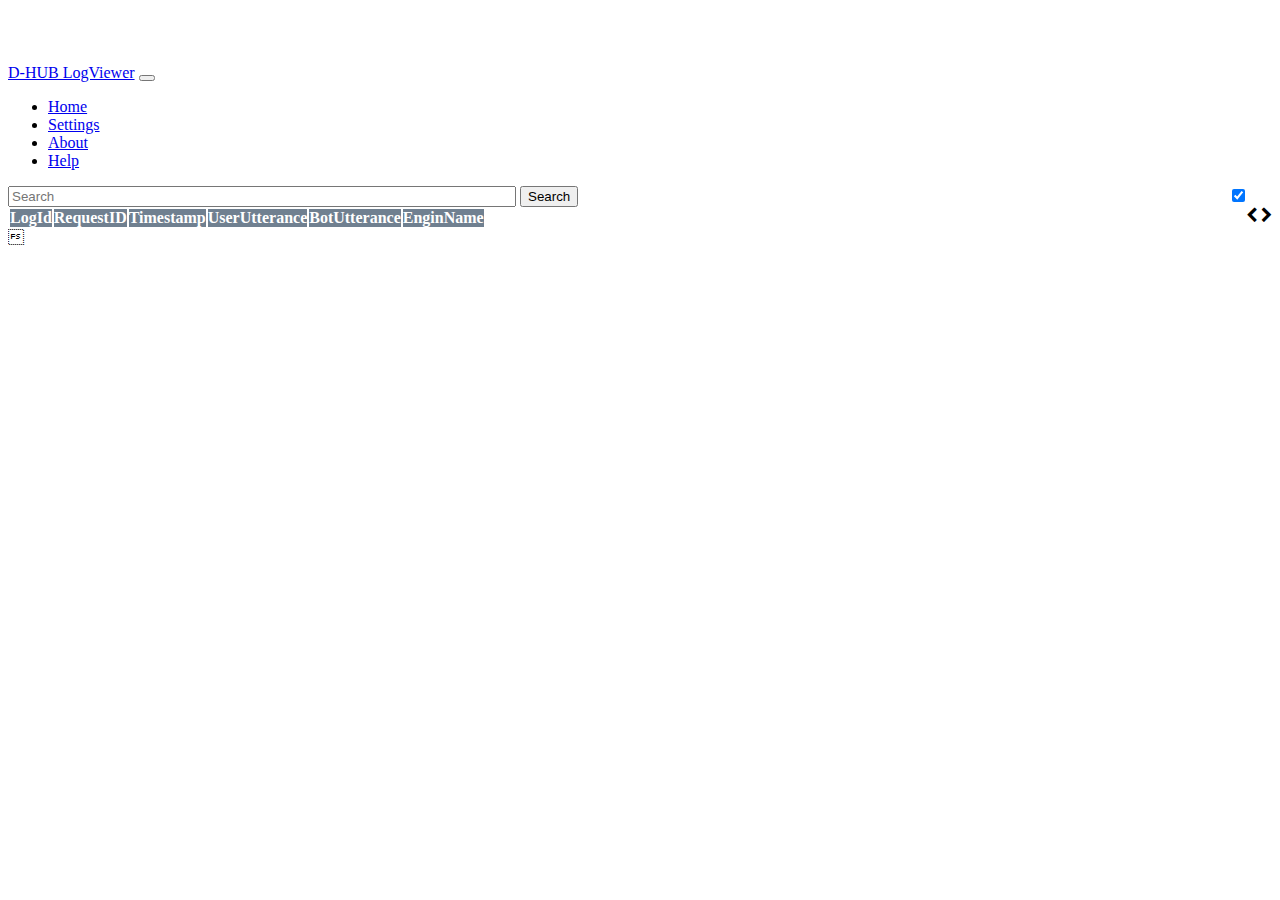
<file: logviewer.html>
<!DOCTYPE html>
<html lang="ja">
  <head>
    <meta charset="utf-8">
    <meta name="viewport" content="width=device-width, initial-scale=1, shrink-to-fit=no">
    <meta name="description" content="">
    <meta name="author" content="">
    <link rel="icon" href="https://fezvrasta.github.io/bootstrap-material-design/favicon.ico">

    <title>Minarai D-Hub Log Viewer</title>

    <!-- Bootstrap core CSS -->
    <link href="https://fezvrasta.github.io/bootstrap-material-design/dist/css/bootstrap-material-design.min.css" rel="stylesheet">
    <link href="https://mdbootstrap.com/live/_MDB/css/mdb.min.css" rel="stylesheet">

    <!-- Font Awesome -->
    <link href="https://maxcdn.bootstrapcdn.com/font-awesome/4.6.0/css/font-awesome.min.css" rel="stylesheet">

    <!-- Custom styles for this template -->
    <link href="./css/dashboard.css" rel="stylesheet">
  </head>

  <body>
    <nav class="navbar navbar-expand-md navbar-dark fixed-top bg-dark">
      <a class="navbar-brand" href="#">D-HUB LogViewer</a>
      <button class="navbar-toggler d-lg-none" type="button" data-toggle="collapse" data-target="#navbarsExampleDefault" aria-controls="navbarsExampleDefault" aria-expanded="false" aria-label="Toggle navigation">
        <span class="navbar-toggler-icon"></span>
      </button>

      <div class="collapse navbar-collapse" id="navbarsExampleDefault">
        <ul class="navbar-nav mr-auto">
          <li class="nav-item">
            <a class="nav-link" href="#">Home <span class="sr-only">(current)</span></a>
          </li>
          <li class="nav-item">
            <a class="nav-link" href="./select.html">Settings</a>
          </li>
          <li class="nav-item">
            <a class="nav-link" href="#">About</a>
          </li>
          <li class="nav-item">
            <a class="nav-link" href="#">Help</a>
          </li>
        </ul>
        <div class="pull-right switch">
          <label style="color:white;">Off
            <input type="checkbox" id="check-auto-update" checked="checked">
            <span class="lever"></span> On
          </label>
        </div>
      </div>
    </nav>

    <div class="container-fluid">
      <div class="row">
        <main class="col-sm-12 pt-3" role="main">
          <div class="row text-xs-left">
            <form class="col-md-8 form-inline mt-2 mt-md-0">
              <input class="form-control mr-sm-2" id="search-date" style="width:500px;" type="text" placeholder="Search" aria-label="Search">
              <button class="btn btn-outline-success my-2 my-sm-0" id="btn-search" type="button">Search</button>
            </form>
            <div class="col-md-4">
              <div class="pull-right">
                <a class="btn-floating btn-small" id="btn-prev"><i class="fa fa-chevron-left"></i></a>
                <a class="btn-floating btn-small" id="btn-next"><i class="fa fa-chevron-right"></i></a>
              </div>
            </div>
          </div>
          <div class="table-responsive">
            <table class="table table-fit" id="data-table">
              <thead>
                <tr class="top-row" bgcolor="slategray">
                  <th>LogId</th>
                  <th>RequestID</th>
                  <th>Timestamp</th>
                  <th>UserUtterance</th>
                  <th>BotUtterance</th>
                  <th>EnginName</th>
                </tr>
              </thead>
              <tbody>
              </tbody>
            </table>
          </div>
          <input type="hidden" id="appid" value="12345">
        </main>
      </div>
    </div>
  </body>
  <!-- Bootstrap core JavaScript
  ================================================== -->
  <!-- Placed at the end of the document so the pages load faster -->
  <script src="https://code.jquery.com/jquery-3.2.1.min.js" integrity="sha256-hwg4gsxgFZhOsEEamdOYGBf13FyQuiTwlAQgxVSNgt4=" crossorigin="anonymous"></script>
  <script src="https://fezvrasta.github.io/bootstrap-material-design/assets/js/vendor/popper.min.js"></script>
  <script src="https://fezvrasta.github.io/bootstrap-material-design/dist/js/bootstrap-material-design.min.js"></script>
  <!-- IE10 viewport hack for Surface/desktop Windows 8 bug -->
  <script src="https://fezvrasta.github.io/bootstrap-material-design/assets/js/ie10-viewport-bug-workaround.js"></script>

  <!-- JavaScript
  ================================================== -->
  <script type="text/javascript">

    var DISPLAY_LIMIT = 500;      //最大表示件数(これ以上はページング)
    var PAGEING_LIMIT = 100;      //取得件数
    var UPDATE_TIME   = 3;        //アップデートの間隔(秒)

    var is_autoupdate = true;
    var is_search_result = false; //検索結果を表示しているか
    var is_pageup_event = true;   //スクロールイベント処理を重複させないための処理フラグ
    var is_pagedown_event = true; //スクロールイベント処理を重複させないための処理フラグ

    var first_request_id = '';    //改ページ用
    var last_request_id = '';     //改ページ用
    var first_log_id = ''
    var last_log_id = '';

    var table = document.getElementById("data-table");

    $(function(){
      //初期表示
      show_datalist();

      //ページ読み込み後からページングを有効にする考慮
      is_pageup_event = false;
      is_pagedown_event = false;

      //自動更新処理
      setInterval("auto_update()", 1000 * UPDATE_TIME);
    });

    //スクロールイベントの検知
    $(window).bind("scroll", function() {
      var bottom_height = $('.bottom-row').offset().top;
      var scroll_height = $(document).scrollTop() + (window.innerHeight);
      var top_height = $(window).height();
      var scroll_height2 = $(window).scrollTop() + $(window).height();

      //ページダウン
      if(scroll_height > bottom_height && !is_pagedown_event){
        console.log("page down");
        is_pagedown_event = true;
        next_page();

      }else if (scroll_height < bottom_height){
        is_pagedown_event = false;
      }

      //ページアップ
      if (top_height == scroll_height2 && !is_pageup_event){
        console.log("page up");
        is_pageup_event = true;
        prev_page();

        //TODO 上スクロール時に前ページがあった場合は、スクロール位置を基準値（top-rowの位置）に戻す
        $(window).scrollTop($(".top-row").offset().top);

      }else if (top_height < scroll_height2) {
        is_pageup_event = false;
      }
    });

    //次ページボタン押下
    $("#btn-prev").click(function(){
      prev_page();
    });

    //前ページボタン押下
    $("#btn-next").click(function(){
      next_page();
    });

    //検索ボタン押下
    $("#btn-search").click(function(){
      var date = $("#search-date").val();

      is_autoupdate = false;
      $("#check-auto-update").prop('checked', is_autoupdate);

    });

    $("#check-auto-update").change(function(){
      is_autoupdate = $(this).prop('checked');

    });

    //詳細の表示
    $(document).on("click", "tr.btn-show-detail", function(){
      var tr = $(this)[0];
      var row_index = tr.rowIndex;

      var tbl = $("#data-table")[0];
      var request_id = tbl.rows[row_index].cells[0].innerHTML;
      //console.log("%s行", row_index);
      //console.log(request_id);
      if(row_index > 0){
        if($(this).hasClass("is_showed")){
          delete_detail(request_id);
          $(this).removeClass("is_showed");
        }else{
          show_detail(row_index + 1, request_id);
          $(this).addClass("is_showed");
        }
      }
    });

    function prev_page(){
      var result = get_prev();
      if(result["status"] != "200"){
        alert(result["error"]);
        return;
      };
      //１行目に追加
      show_prev_list(result);
    };

    function next_page(){
      var result = get_next();
      if(result["status"] != "200"){
        alert(result["error"]);
        return;
      };
      //末尾の行に追加
      show_next_list(result);
    };

    function show_detail(row_index, request_id){
      var result = get_detail();
      if(result["status"] != "200"){
        alert(result["error"]);
        return;
      }
      var logs = result["engines"];
      var datas = logs["datas"];

      for(var i=0; i<logs["total"]; i++){

        var tr = table.insertRow(row_index);
        tr.classList.add('detail-' + request_id);
        var td1 = tr.insertCell(0),
            td2 = tr.insertCell(1),
            td3 = tr.insertCell(2),
            td4 = tr.insertCell(3),
            td5 = tr.insertCell(4);
            td6 = tr.insertCell(5);
        td1.innerHTML = "-";
        td2.innerHTML = "-";
        td5.innerHTML = datas[i].raw_response;
        td6.innerHTML = datas[i].engine_name;
      }
    };

    function show_datalist(){
      var result = get_datalist();
      if(result["status"] != "200"){
        alert(result["error"]);
        return;
      }
      show_next_list(result);
    }

    function show_next_list(result){
      var logs = result["logs"];
      var datas = logs["datas"];

      if(logs["last_request_id"] != ''){
        last_request_id = logs["last_request_id"];
        last_log_id = logs["last_log_id"];
      }
      //初期表示時の考慮
      if(first_request_id == '' && logs["first_request_id"] != ''){
        first_request_id = logs["first_request_id"];
        first_log_id = logs["first_log_id"];
      }

      for(var i=0; i<logs["total"]; i++){

        var tr = table.insertRow(-1);

        if(datas[i].request_id == logs["last_request_id"]){
          //下限行を更新するために消すのを忘れずに
          $(".bottom-row").removeClass('bottom-row');
          tr.classList.add("bottom-row");
        }
        edit_cell(tr, datas[i]);
      }
      excess_log_delete("next");
    }

    function show_prev_list(result){
      var logs = result["logs"];
      var datas = logs["datas"];

      if(logs["first_request_id"] != ''){
        first_request_id = logs['first_request_id'];
        first_log_id = logs['first_log_id'];
      }

      for(var i=0; i<logs["total"]; i++){
        //console.log(datas[i]);

        var tr = table.insertRow(i+1);
        edit_cell(tr, datas[i]);
      }
      excess_log_delete("prev");
    }

    function edit_cell(tr, data){
      tr.classList.add("btn-show-detail");
      var td1 = tr.insertCell(0),
          td2 = tr.insertCell(1),
          td3 = tr.insertCell(2),
          td4 = tr.insertCell(3),
          td5 = tr.insertCell(4);
          td6 = tr.insertCell(5);
      td1.innerHTML = data.log_id;
      td2.innerHTML = data.request_id;
      td3.innerHTML = data.datetime;
      td4.innerHTML = data.user_utterance
      td5.innerHTML = data.bot_utterance
      td6.innerHTML = "-";
    }

    function delete_detail(request_id){
      $(".detail-" + request_id).remove();
    }

    //自動差分更新
    function auto_update(){
      if(is_autoupdate){
        var len = $("#data-table tr").length - 1;

          console.log("auto_updated! len=" + len);
          next_page();
      }
    };

    //初期表示
    function get_datalist(){
      /*
      // 各フィールドから値を取得してJSONデータを作成
      var data = {
        logid: '',
        reqid: '',
        total: PAGEING_LIMIT,
        pagetype: 'next',
        datetime: '',
        appid: $('#appid').val(),
      };

      $.ajax({
        type : "post",                    // method = "POST"
        url : "/log.php",                 // POST送信先のURL
        data : JSON.stringify(data),      // JSONデータ本体
        contentType : 'application/json', // リクエストの Content-Type
        dataType : "json",                // レスポンスをJSONとしてパースする
        success : function(json_data) {   // 200 OK時
          // JSON Arrayの先頭が成功フラグ、失敗の場合2番目がエラーメッセージ
          return json_data;
        },
        error: function() {         // HTTPエラー時
            alert("Server Error. Pleasy try again later.");
        },
        complete: function() {      // 成功・失敗に関わらず通信が終了した際の処理
        }
      });
      */

      //json文字列
      var json_data ='{"status":200,"error":"","logs":{"total":10,"first_request_id":121,"last_request_id":130,"datas":[{"log_id":81,"request_id":121,"application_id":5,"client_id":3,"user_id":2,"user_utterance":"\u3053\u3093\u306b\u3061\u308f","bot_utterance":"\u3053\u3093\u306b\u3061\u306f\uff01\u30e9\u30f3\u30c1\u306f\u4f55\u3092\u98df\u3079\u307e\u3057\u305f\u304b\uff1f","operator_raw":"\u30aa\u30da\u30ec\u30fc\u30bf\u30fc\u3067\u3059","is_default":1,"datetime":"2017\/09\/22 05:28:05"},{"log_id":82,"request_id":122,"application_id":5,"client_id":3,"user_id":2,"user_utterance":"\u3053\u3093\u306b\u3061\u308f","bot_utterance":"\u3053\u3093\u306b\u3061\u306f\uff01\u30e9\u30f3\u30c1\u306f\u4f55\u3092\u98df\u3079\u307e\u3057\u305f\u304b\uff1f","operator_raw":"\u30aa\u30da\u30ec\u30fc\u30bf\u30fc\u3067\u3059","is_default":1,"datetime":"2017\/09\/22 05:28:05"},{"log_id":83,"request_id":123,"application_id":5,"client_id":3,"user_id":2,"user_utterance":"\u3053\u3093\u306b\u3061\u308f","bot_utterance":"\u3053\u3093\u306b\u3061\u306f\uff01\u30e9\u30f3\u30c1\u306f\u4f55\u3092\u98df\u3079\u307e\u3057\u305f\u304b\uff1f","operator_raw":"\u30aa\u30da\u30ec\u30fc\u30bf\u30fc\u3067\u3059","is_default":1,"datetime":"2017\/09\/22 05:28:05"},{"log_id":84,"request_id":124,"application_id":5,"client_id":3,"user_id":2,"user_utterance":"\u3053\u3093\u306b\u3061\u308f","bot_utterance":"\u3053\u3093\u306b\u3061\u306f\uff01\u30e9\u30f3\u30c1\u306f\u4f55\u3092\u98df\u3079\u307e\u3057\u305f\u304b\uff1f","operator_raw":"\u30aa\u30da\u30ec\u30fc\u30bf\u30fc\u3067\u3059","is_default":1,"datetime":"2017\/09\/22 05:28:05"},{"log_id":85,"request_id":125,"application_id":5,"client_id":3,"user_id":2,"user_utterance":"\u3053\u3093\u306b\u3061\u308f","bot_utterance":"\u3053\u3093\u306b\u3061\u306f\uff01\u30e9\u30f3\u30c1\u306f\u4f55\u3092\u98df\u3079\u307e\u3057\u305f\u304b\uff1f","operator_raw":"\u30aa\u30da\u30ec\u30fc\u30bf\u30fc\u3067\u3059","is_default":1,"datetime":"2017\/09\/22 05:28:05"},{"log_id":86,"request_id":126,"application_id":5,"client_id":3,"user_id":2,"user_utterance":"\u3053\u3093\u306b\u3061\u308f","bot_utterance":"\u3053\u3093\u306b\u3061\u306f\uff01\u30e9\u30f3\u30c1\u306f\u4f55\u3092\u98df\u3079\u307e\u3057\u305f\u304b\uff1f","operator_raw":"\u30aa\u30da\u30ec\u30fc\u30bf\u30fc\u3067\u3059","is_default":1,"datetime":"2017\/09\/22 05:28:05"},{"log_id":87,"request_id":127,"application_id":5,"client_id":3,"user_id":2,"user_utterance":"\u3053\u3093\u306b\u3061\u308f","bot_utterance":"\u3053\u3093\u306b\u3061\u306f\uff01\u30e9\u30f3\u30c1\u306f\u4f55\u3092\u98df\u3079\u307e\u3057\u305f\u304b\uff1f","operator_raw":"\u30aa\u30da\u30ec\u30fc\u30bf\u30fc\u3067\u3059","is_default":1,"datetime":"2017\/09\/22 05:28:05"},{"log_id":88,"request_id":128,"application_id":5,"client_id":3,"user_id":2,"user_utterance":"\u3053\u3093\u306b\u3061\u308f","bot_utterance":"\u3053\u3093\u306b\u3061\u306f\uff01\u30e9\u30f3\u30c1\u306f\u4f55\u3092\u98df\u3079\u307e\u3057\u305f\u304b\uff1f","operator_raw":"\u30aa\u30da\u30ec\u30fc\u30bf\u30fc\u3067\u3059","is_default":1,"datetime":"2017\/09\/22 05:28:05"},{"log_id":89,"request_id":129,"application_id":5,"client_id":3,"user_id":2,"user_utterance":"\u3053\u3093\u306b\u3061\u308f","bot_utterance":"\u3053\u3093\u306b\u3061\u306f\uff01\u30e9\u30f3\u30c1\u306f\u4f55\u3092\u98df\u3079\u307e\u3057\u305f\u304b\uff1f","operator_raw":"\u30aa\u30da\u30ec\u30fc\u30bf\u30fc\u3067\u3059","is_default":1,"datetime":"2017\/09\/22 05:28:05"},{"log_id":90,"request_id":130,"application_id":5,"client_id":3,"user_id":2,"user_utterance":"\u3053\u3093\u306b\u3061\u308f","bot_utterance":"\u3053\u3093\u306b\u3061\u306f\uff01\u30e9\u30f3\u30c1\u306f\u4f55\u3092\u98df\u3079\u307e\u3057\u305f\u304b\uff1f","operator_raw":"\u30aa\u30da\u30ec\u30fc\u30bf\u30fc\u3067\u3059","is_default":1,"datetime":"2017\/09\/22 05:28:05"}]}}';

      //JSONをパース
      var data = JSON.parse(json_data);
      return data;
    };

    //詳細取得
    function get_detail(){

      /*
      // 各フィールドから値を取得してJSONデータを作成
      var data = {
        logid: '',
        reqid: ''
      };

      $.ajax({
        type : "post",                    // method = "POST"
        url : "/engine.php",                 // POST送信先のURL
        data : JSON.stringify(data),      // JSONデータ本体
        contentType : 'application/json', // リクエストの Content-Type
        dataType : "json",                // レスポンスをJSONとしてパースする
        success : function(json_data) {   // 200 OK時
          // JSON Arrayの先頭が成功フラグ、失敗の場合2番目がエラーメッセージ
          return json_data;
        },
        error: function() {         // HTTPエラー時
            alert("Server Error. Pleasy try again later.");
        },
        complete: function() {      // 成功・失敗に関わらず通信が終了した際の処理
        }
      });
      */

      var json_data = '{"status":200,"error":"","engines":{"total":3,"datas":[{"log_id":21,"engine_type":"hrime1","engine_name":"hrime_name1","raw_response":"111\u3042\u3044\u3046\u3048\u304a\u30a2\u30a4\u30a6\u30a8\u30aa","is_default":1},{"log_id":21,"engine_type":"hrime2","engine_name":"hrime_name2","raw_response":"222\u3042\u3044\u3046\u3048\u304a\u30a2\u30a4\u30a6\u30a8\u30aa","is_default":1},{"log_id":21,"engine_type":"hrime3","engine_name":"hrime_name3","raw_response":"333\u3042\u3044\u3046\u3048\u304a\u30a2\u30a4\u30a6\u30a8\u30aa","is_default":1}]}}'

      //JSONをパース
      var data = JSON.parse(json_data);
      return data;
    };

    //前ページ取得
    function get_prev(){
      /*
      // 各フィールドから値を取得してJSONデータを作成
      var data = {
        logid: first_log_id,
        reqid: first_request_id,
        total: PAGEING_LIMIT,
        pagetype: 'prev',
        datetime: '',
        appid: $('#appid').val(),
      };

      $.ajax({
        type : "post",                    // method = "POST"
        url : "/log.php",                 // POST送信先のURL
        data : JSON.stringify(data),      // JSONデータ本体
        contentType : 'application/json', // リクエストの Content-Type
        dataType : "json",                // レスポンスをJSONとしてパースする
        success : function(json_data) {   // 200 OK時
          // JSON Arrayの先頭が成功フラグ、失敗の場合2番目がエラーメッセージ
          return json_data;
        },
        error: function() {         // HTTPエラー時
            alert("Server Error. Pleasy try again later.");
        },
        complete: function() {      // 成功・失敗に関わらず通信が終了した際の処理
        }
      });
      */

      var json_data ='{"status":200,"error":"","logs":{"total":10,"first_request_id":121,"last_request_id":125,"first_log_id":81,"last_log_id":90,"datas":[{"log_id":81,"request_id":121,"application_id":5,"client_id":3,"user_id":2,"user_utterance":"\u3053\u3093\u306b\u3061\u308f","bot_utterance":"\u3053\u3093\u306b\u3061\u306f\uff01\u30e9\u30f3\u30c1\u306f\u4f55\u3092\u98df\u3079\u307e\u3057\u305f\u304b\uff1f","operator_raw":"\u30aa\u30da\u30ec\u30fc\u30bf\u30fc\u3067\u3059","is_default":1,"datetime":"2017\/09\/22 05:28:05"},{"log_id":82,"request_id":121,"application_id":5,"client_id":3,"user_id":2,"user_utterance":"\u3053\u3093\u306b\u3061\u308f","bot_utterance":"\u3053\u3093\u306b\u3061\u306f\uff01\u30e9\u30f3\u30c1\u306f\u4f55\u3092\u98df\u3079\u307e\u3057\u305f\u304b\uff1f","operator_raw":"\u30aa\u30da\u30ec\u30fc\u30bf\u30fc\u3067\u3059","is_default":1,"datetime":"2017\/09\/22 05:28:05"},{"log_id":83,"request_id":122,"application_id":5,"client_id":3,"user_id":2,"user_utterance":"\u3053\u3093\u306b\u3061\u308f","bot_utterance":"\u3053\u3093\u306b\u3061\u306f\uff01\u30e9\u30f3\u30c1\u306f\u4f55\u3092\u98df\u3079\u307e\u3057\u305f\u304b\uff1f","operator_raw":"\u30aa\u30da\u30ec\u30fc\u30bf\u30fc\u3067\u3059","is_default":1,"datetime":"2017\/09\/22 05:28:05"},{"log_id":84,"request_id":122,"application_id":5,"client_id":3,"user_id":2,"user_utterance":"\u3053\u3093\u306b\u3061\u308f","bot_utterance":"\u3053\u3093\u306b\u3061\u306f\uff01\u30e9\u30f3\u30c1\u306f\u4f55\u3092\u98df\u3079\u307e\u3057\u305f\u304b\uff1f","operator_raw":"\u30aa\u30da\u30ec\u30fc\u30bf\u30fc\u3067\u3059","is_default":1,"datetime":"2017\/09\/22 05:28:05"},{"log_id":85,"request_id":123,"application_id":5,"client_id":3,"user_id":2,"user_utterance":"\u3053\u3093\u306b\u3061\u308f","bot_utterance":"\u3053\u3093\u306b\u3061\u306f\uff01\u30e9\u30f3\u30c1\u306f\u4f55\u3092\u98df\u3079\u307e\u3057\u305f\u304b\uff1f","operator_raw":"\u30aa\u30da\u30ec\u30fc\u30bf\u30fc\u3067\u3059","is_default":1,"datetime":"2017\/09\/22 05:28:05"},{"log_id":86,"request_id":123,"application_id":5,"client_id":3,"user_id":2,"user_utterance":"\u3053\u3093\u306b\u3061\u308f","bot_utterance":"\u3053\u3093\u306b\u3061\u306f\uff01\u30e9\u30f3\u30c1\u306f\u4f55\u3092\u98df\u3079\u307e\u3057\u305f\u304b\uff1f","operator_raw":"\u30aa\u30da\u30ec\u30fc\u30bf\u30fc\u3067\u3059","is_default":1,"datetime":"2017\/09\/22 05:28:05"},{"log_id":87,"request_id":124,"application_id":5,"client_id":3,"user_id":2,"user_utterance":"\u3053\u3093\u306b\u3061\u308f","bot_utterance":"\u3053\u3093\u306b\u3061\u306f\uff01\u30e9\u30f3\u30c1\u306f\u4f55\u3092\u98df\u3079\u307e\u3057\u305f\u304b\uff1f","operator_raw":"\u30aa\u30da\u30ec\u30fc\u30bf\u30fc\u3067\u3059","is_default":1,"datetime":"2017\/09\/22 05:28:05"},{"log_id":88,"request_id":124,"application_id":5,"client_id":3,"user_id":2,"user_utterance":"\u3053\u3093\u306b\u3061\u308f","bot_utterance":"\u3053\u3093\u306b\u3061\u306f\uff01\u30e9\u30f3\u30c1\u306f\u4f55\u3092\u98df\u3079\u307e\u3057\u305f\u304b\uff1f","operator_raw":"\u30aa\u30da\u30ec\u30fc\u30bf\u30fc\u3067\u3059","is_default":1,"datetime":"2017\/09\/22 05:28:05"},{"log_id":89,"request_id":125,"application_id":5,"client_id":3,"user_id":2,"user_utterance":"\u3053\u3093\u306b\u3061\u308f","bot_utterance":"\u3053\u3093\u306b\u3061\u306f\uff01\u30e9\u30f3\u30c1\u306f\u4f55\u3092\u98df\u3079\u307e\u3057\u305f\u304b\uff1f","operator_raw":"\u30aa\u30da\u30ec\u30fc\u30bf\u30fc\u3067\u3059","is_default":1,"datetime":"2017\/09\/22 05:28:05"},{"log_id":90,"request_id":125,"application_id":5,"client_id":3,"user_id":2,"user_utterance":"\u3053\u3093\u306b\u3061\u308f","bot_utterance":"\u3053\u3093\u306b\u3061\u306f\uff01\u30e9\u30f3\u30c1\u306f\u4f55\u3092\u98df\u3079\u307e\u3057\u305f\u304b\uff1f","operator_raw":"\u30aa\u30da\u30ec\u30fc\u30bf\u30fc\u3067\u3059","is_default":1,"datetime":"2017\/09\/22 05:28:05"}]}}';

      //JSONをパース
      var data = JSON.parse(json_data);
      //console.log(data);
      return data;

    };
    //次ページ取得
    function get_next(){
      /*
      // 各フィールドから値を取得してJSONデータを作成
      var data = {
        logid: '',
        reqid: last_request_id,
        total: PAGEING_LIMIT,
        pagetype: 'next',
        datetime: '',
        appid: $('#appid').val(),
      };

      $.ajax({
        type : "post",                    // method = "POST"
        url : "/log.php",                 // POST送信先のURL
        data : JSON.stringify(data),      // JSONデータ本体
        contentType : 'application/json', // リクエストの Content-Type
        dataType : "json",                // レスポンスをJSONとしてパースする
        success : function(json_data) {   // 200 OK時
          // JSON Arrayの先頭が成功フラグ、失敗の場合2番目がエラーメッセージ
          return json_data;
        },
        error: function() {         // HTTPエラー時
            alert("Server Error. Pleasy try again later.");
        },
        complete: function() {      // 成功・失敗に関わらず通信が終了した際の処理
        }
      });
      */
      //json文字列
      var json_data ='{"status":200,"error":"","logs":{"total":10,"first_request_id":121,"last_request_id":125,"first_log_id":81,"last_log_id":90,"datas":[{"log_id":81,"request_id":121,"application_id":5,"client_id":3,"user_id":2,"user_utterance":"\u3053\u3093\u306b\u3061\u308f","bot_utterance":"\u3053\u3093\u306b\u3061\u306f\uff01\u30e9\u30f3\u30c1\u306f\u4f55\u3092\u98df\u3079\u307e\u3057\u305f\u304b\uff1f","operator_raw":"\u30aa\u30da\u30ec\u30fc\u30bf\u30fc\u3067\u3059","is_default":1,"datetime":"2017\/09\/22 05:28:05"},{"log_id":82,"request_id":121,"application_id":5,"client_id":3,"user_id":2,"user_utterance":"\u3053\u3093\u306b\u3061\u308f","bot_utterance":"\u3053\u3093\u306b\u3061\u306f\uff01\u30e9\u30f3\u30c1\u306f\u4f55\u3092\u98df\u3079\u307e\u3057\u305f\u304b\uff1f","operator_raw":"\u30aa\u30da\u30ec\u30fc\u30bf\u30fc\u3067\u3059","is_default":1,"datetime":"2017\/09\/22 05:28:05"},{"log_id":83,"request_id":122,"application_id":5,"client_id":3,"user_id":2,"user_utterance":"\u3053\u3093\u306b\u3061\u308f","bot_utterance":"\u3053\u3093\u306b\u3061\u306f\uff01\u30e9\u30f3\u30c1\u306f\u4f55\u3092\u98df\u3079\u307e\u3057\u305f\u304b\uff1f","operator_raw":"\u30aa\u30da\u30ec\u30fc\u30bf\u30fc\u3067\u3059","is_default":1,"datetime":"2017\/09\/22 05:28:05"},{"log_id":84,"request_id":122,"application_id":5,"client_id":3,"user_id":2,"user_utterance":"\u3053\u3093\u306b\u3061\u308f","bot_utterance":"\u3053\u3093\u306b\u3061\u306f\uff01\u30e9\u30f3\u30c1\u306f\u4f55\u3092\u98df\u3079\u307e\u3057\u305f\u304b\uff1f","operator_raw":"\u30aa\u30da\u30ec\u30fc\u30bf\u30fc\u3067\u3059","is_default":1,"datetime":"2017\/09\/22 05:28:05"},{"log_id":85,"request_id":123,"application_id":5,"client_id":3,"user_id":2,"user_utterance":"\u3053\u3093\u306b\u3061\u308f","bot_utterance":"\u3053\u3093\u306b\u3061\u306f\uff01\u30e9\u30f3\u30c1\u306f\u4f55\u3092\u98df\u3079\u307e\u3057\u305f\u304b\uff1f","operator_raw":"\u30aa\u30da\u30ec\u30fc\u30bf\u30fc\u3067\u3059","is_default":1,"datetime":"2017\/09\/22 05:28:05"},{"log_id":86,"request_id":123,"application_id":5,"client_id":3,"user_id":2,"user_utterance":"\u3053\u3093\u306b\u3061\u308f","bot_utterance":"\u3053\u3093\u306b\u3061\u306f\uff01\u30e9\u30f3\u30c1\u306f\u4f55\u3092\u98df\u3079\u307e\u3057\u305f\u304b\uff1f","operator_raw":"\u30aa\u30da\u30ec\u30fc\u30bf\u30fc\u3067\u3059","is_default":1,"datetime":"2017\/09\/22 05:28:05"},{"log_id":87,"request_id":124,"application_id":5,"client_id":3,"user_id":2,"user_utterance":"\u3053\u3093\u306b\u3061\u308f","bot_utterance":"\u3053\u3093\u306b\u3061\u306f\uff01\u30e9\u30f3\u30c1\u306f\u4f55\u3092\u98df\u3079\u307e\u3057\u305f\u304b\uff1f","operator_raw":"\u30aa\u30da\u30ec\u30fc\u30bf\u30fc\u3067\u3059","is_default":1,"datetime":"2017\/09\/22 05:28:05"},{"log_id":88,"request_id":124,"application_id":5,"client_id":3,"user_id":2,"user_utterance":"\u3053\u3093\u306b\u3061\u308f","bot_utterance":"\u3053\u3093\u306b\u3061\u306f\uff01\u30e9\u30f3\u30c1\u306f\u4f55\u3092\u98df\u3079\u307e\u3057\u305f\u304b\uff1f","operator_raw":"\u30aa\u30da\u30ec\u30fc\u30bf\u30fc\u3067\u3059","is_default":1,"datetime":"2017\/09\/22 05:28:05"},{"log_id":89,"request_id":125,"application_id":5,"client_id":3,"user_id":2,"user_utterance":"\u3053\u3093\u306b\u3061\u308f","bot_utterance":"\u3053\u3093\u306b\u3061\u306f\uff01\u30e9\u30f3\u30c1\u306f\u4f55\u3092\u98df\u3079\u307e\u3057\u305f\u304b\uff1f","operator_raw":"\u30aa\u30da\u30ec\u30fc\u30bf\u30fc\u3067\u3059","is_default":1,"datetime":"2017\/09\/22 05:28:05"},{"log_id":90,"request_id":125,"application_id":5,"client_id":3,"user_id":2,"user_utterance":"\u3053\u3093\u306b\u3061\u308f","bot_utterance":"\u3053\u3093\u306b\u3061\u306f\uff01\u30e9\u30f3\u30c1\u306f\u4f55\u3092\u98df\u3079\u307e\u3057\u305f\u304b\uff1f","operator_raw":"\u30aa\u30da\u30ec\u30fc\u30bf\u30fc\u3067\u3059","is_default":1,"datetime":"2017\/09\/22 05:28:05"}]}}';

      //JSONをパース
      var data = JSON.parse(json_data);
      //console.log(data);
      return data;
    };

    //ページング処理（行が表示リミットを超えた場合、超過した件数分の行を削除していく）
    function excess_log_delete(control){
      var len = $("#data-table tr").length - 1;
      if(len > DISPLAY_LIMIT){
        for (var i = 0; i < (len - DISPLAY_LIMIT); i++){
          if(control == 'next'){
            table.rows[1].remove();
          }else{
            table.rows[table.rows.length - 1].remove();
          }
        }
        //詳細明細だった場合の考慮
        if(control == 'next'){
          while(table.rows[1].cells[0].innerHTML == '-'){
            table.rows[1].remove();
          }
        }else{
          while(table.rows[table.rows.length - 1].cells[0].innerHTML == '-'){
            table.rows[table.rows.length - 1].remove();
          }
          table.rows[table.rows.length - 1].classList.add("bottom-row");
        }
        first_log_id = table.rows[1].cells[0].innerHTML;
        first_request_id = table.rows[1].cells[1].innerHTML;

        last_log_id = table.rows[table.rows.length - 1].cells[0].innerHTML;
        last_request_id = table.rows[table.rows.length - 1].cells[1].innerHTML;
      }
    }

  </script>
  <!-- Placed at the end of the document so the pages load faster -->
</html>
</file>
<file: css/dashboard.css>
/*
 * Base structure
 */

/* Move down content because we have a fixed navbar that is 3.5rem tall */
body {
  padding-top: 3.5rem;
}

/*
 * Typography
 */

h1 {
  margin-bottom: 20px;
  padding-bottom: 9px;
  border-bottom: 1px solid #eee;
}

/*
 * Sidebar
 */

.sidebar {
  position: fixed;
  top: 51px;
  bottom: 0;
  left: 0;
  z-index: 1000;
  padding: 20px;
  overflow-x: hidden;
  overflow-y: auto; /* Scrollable contents if viewport is shorter than content. */
  border-right: 1px solid #eee;
}

/* Sidebar navigation */
.sidebar {
  padding-left: 0;
  padding-right: 0;
}

.sidebar .nav {
  margin-bottom: 20px;
}

.sidebar .nav-item {
  width: 100%;
}

.sidebar .nav-item + .nav-item {
  margin-left: 0;
}

.sidebar .nav-link {
  border-radius: 0;
}

/*
 * Dashboard
 */

 /* Placeholders */
.placeholders {
  padding-bottom: 3rem;
}

.placeholder img {
  padding-top: 1.5rem;
  padding-bottom: 1.5rem;
  }
.table-fit tr td{
  padding: 0px;
  margin: 0px;
}
.table-fit tr th{
  padding: 0px;
  margin: 0px;
  color:white;
}
.active-row {
  color : red;
}
.toggle-row td{
  border: none;
}
.toggle {
  margin: 0px;
  padding:0px;

}
</file>
